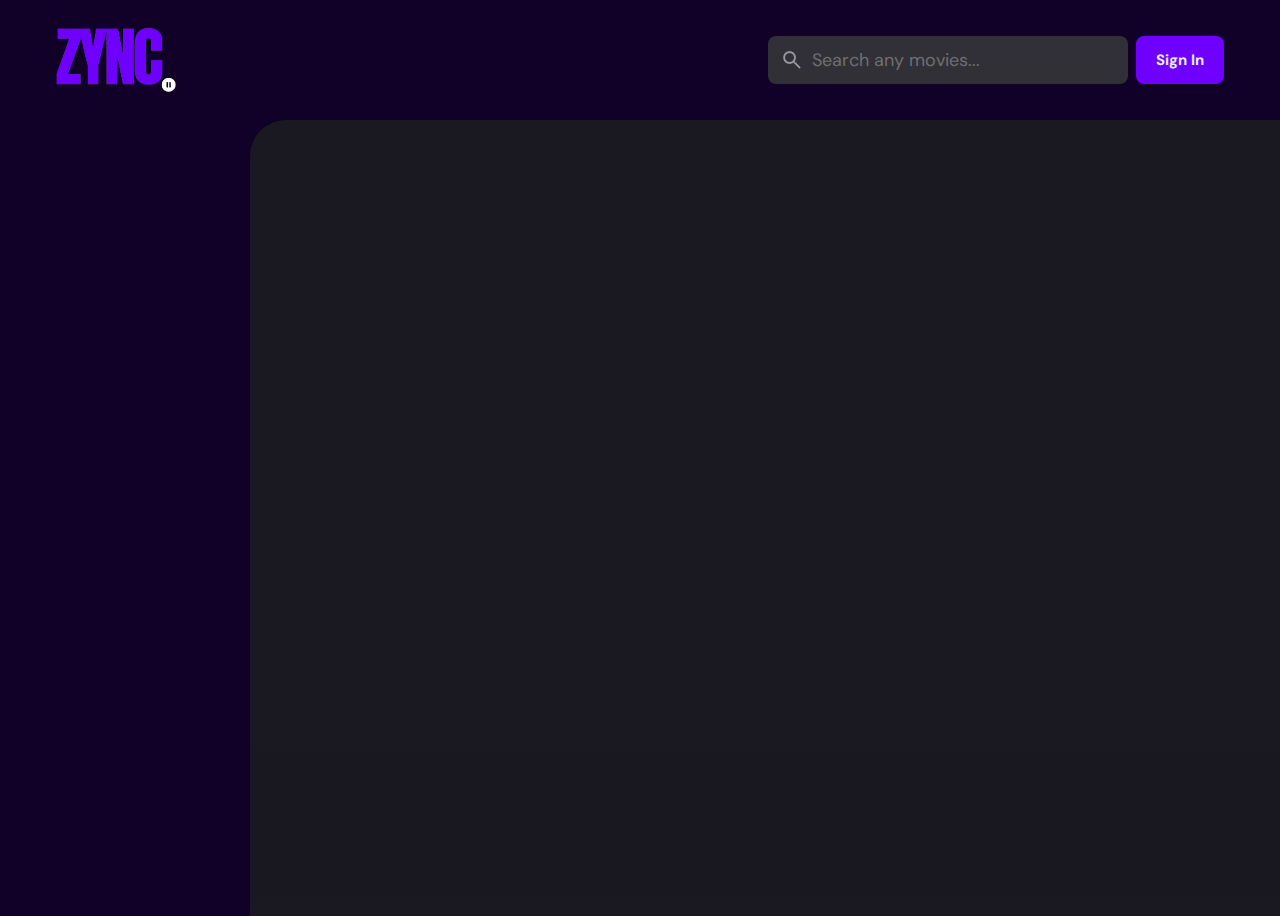
<file: index.html>
<!DOCTYPE html>
<html lang="en">
  <head>
    <meta charset="UTF-8" />
    <meta name="viewport" content="width=device-width, initial-scale=1.0" />

    <link rel="shortcut icon" href="/favicon.png" type="image/png" />

    <link rel="preconnect" href="https://fonts.googleapis.com" />
    <link rel="preconnect" href="https://fonts.gstatic.com" crossorigin />
    <link
      href="https://fonts.googleapis.com/css2?family=DM+Sans:wght@400;700&display=swap"
      rel="stylesheet"
    />

    <title>ZYNC | Home</title>

    <link rel="stylesheet" href="assets/css/style.css" />

    <script src="assets/js/global.js" defer></script>
    <script src="assets/js/index.js" type="module"></script>
  </head>
  <body>
    <!-- Header -->
    <header class="header">
      <a href="./index.html" class="logo">
        <img
          src="./assets/images/logo.png"
          alt="ZYNC Home"
          width="140"
          height="32"
        />
      </a>

      <div class="search-box" search-box>
        <div class="search-wrapper" search-wrapper>
          <input
            type="text"
            name="search"
            aria-label="search movies"
            placeholder="Search any movies..."
            class="search-field"
            autocomplete="off"
            search-field
          />
          <img
            src="./assets/images/search.png"
            alt="search"
            class="leading-icon"
            width="24"
            height="24"
          />
        </div>

        <button class="search-btn" search-toggler menu-close>
          <img
            src="./assets//images/close.png"
            width="24"
            height="24"
            alt="open search box"
          />
        </button>
      </div>

      <a href="../SignIn&SignUp/index.html" class="btn-login"
        ><span>Sign In</span></a
      >

      <button class="search-btn" search-toggler menu-close>
        <img
          src="./assets/images/search.png"
          width="24"
          height="24"
          alt="open search box"
        />
      </button>

      <button class="menu-btn" menu-btn menu-toggler>
        <img
          src="./assets/images/menu.png"
          alt="open menu"
          class="menu"
          width="24"
          height="24"
        />
        <img
          src="./assets/images/menu-close.png"
          alt="close menu"
          class="close"
          width="24"
          height="24"
        />
      </button>
    </header>

    <main>
      <!-- Sidebar -->
      <nav class="sidebar" sidebar></nav>
      <div class="overlay" overlay menu-toggler></div>

      <article class="container" page-content></article>
    </main>
  </body>
</html>
</file>
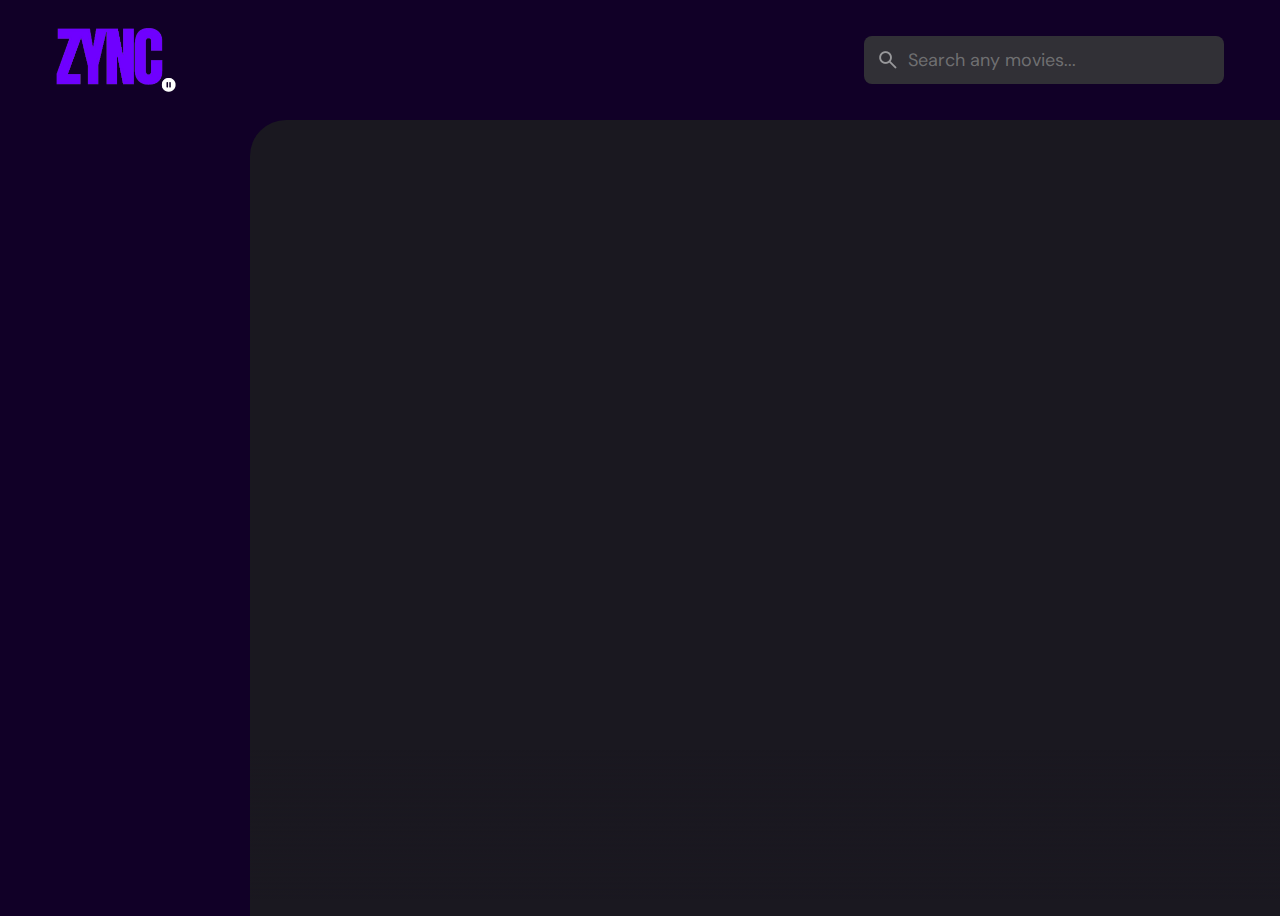
<file: detail.html>
<!DOCTYPE html>
<html lang="en">
  <head>
    <meta charset="UTF-8" />
    <meta name="viewport" content="width=device-width, initial-scale=1.0" />
    
    <link rel="shortcut icon" href="/favicon.png" type="image/png" />
    
    <link rel="preconnect" href="https://fonts.googleapis.com" />
    <link rel="preconnect" href="https://fonts.gstatic.com" crossorigin />
    <link
      href="https://fonts.googleapis.com/css2?family=DM+Sans:wght@400;700&display=swap"
      rel="stylesheet"
    />
    
    <link rel="stylesheet" href="assets/css/style.css" />
    
    <script src="assets/js/global.js" defer></script>
    <script src="assets/js/detail.js" type="module"></script>
  </head>
  <body>
    <!-- Header -->
    <header class="header">
      <a href="./index.html" class="logo">
        <img
          src="./assets/images/logo.png"
          alt="ZYNC Home"
          width="140"
          height="32"
        />
      </a>

      <div class="search-box" search-box>
        <div class="search-wrapper" search-wrapper>
          <input
            type="text"
            name="search"
            aria-label="search movies"
            placeholder="Search any movies..."
            class="search-field"
            autocomplete="off"
            search-field
          />
          <img
            src="./assets/images/search.png"
            alt="search"
            class="leading-icon"
            width="24"
            height="24"
          />
        </div>

        <button class="search-btn" search-toggler menu-close>
          <img
            src="./assets//images/close.png"
            width="24"
            height="24"
            alt="open search box"
          />
        </button>
      </div>

      <button class="search-btn" search-toggler menu-close>
        <img
          src="./assets/images/search.png"
          width="24"
          height="24"
          alt="open search box"
        />
      </button>

      <button class="menu-btn" menu-btn menu-toggler>
        <img
          src="./assets/images/menu.png"
          alt="open menu"
          class="menu"
          width="24"
          height="24"
        />
        <img
          src="./assets/images/menu-close.png"
          alt="close menu"
          class="close"
          width="24"
          height="24"
        />
      </button>
    </header>
    <main>
      <!-- Sidebar -->
      <nav class="sidebar" sidebar></nav>
      <div class="overlay" overlay menu-toggler></div>

      <article class="container" page-content></article>
    </main>
  </body>
</html>
</file>
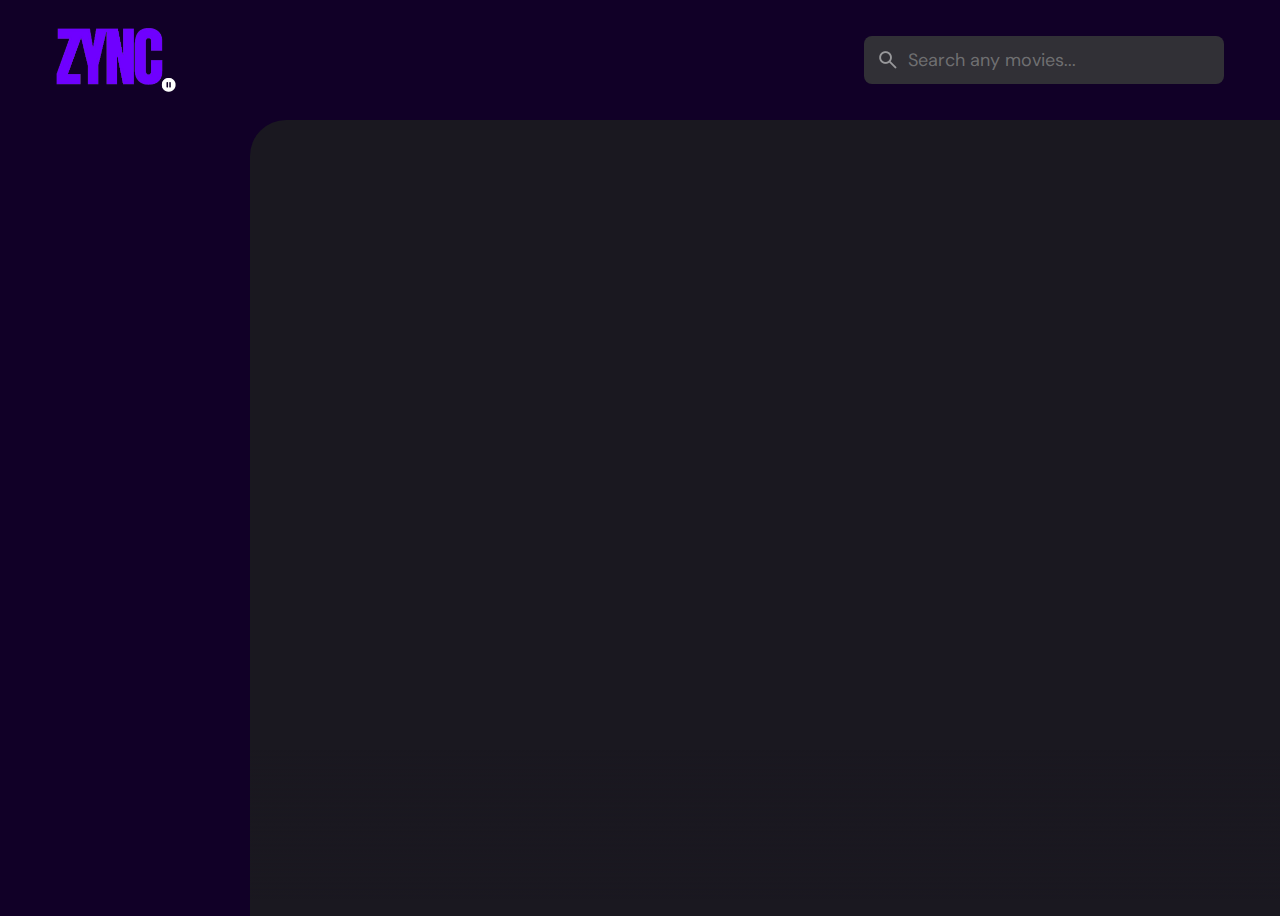
<file: movie-list.html>
<!DOCTYPE html>
<html lang="en">
  <head>
    <meta charset="UTF-8" />
    <meta name="viewport" content="width=device-width, initial-scale=1.0" />
    
    <link rel="shortcut icon" href="/favicon.png" type="image/png" />
    
    <link rel="preconnect" href="https://fonts.googleapis.com" />
    <link rel="preconnect" href="https://fonts.gstatic.com" crossorigin />
    <link
      href="https://fonts.googleapis.com/css2?family=DM+Sans:wght@400;700&display=swap"
      rel="stylesheet"
    />
    
    <title>ZYNC | List</title>
    
    <link rel="stylesheet" href="assets/css/style.css" />
    
    <script src="assets/js/global.js" defer></script>
    <script src="assets/js/movie-list.js" type="module"></script>
  </head>
  <body>
    <!-- Header -->
    <header class="header">
      <a href="./index.html" class="logo">
        <img
          src="./assets/images/logo.png"
          alt="ZYNC Home"
          width="140"
          height="32"
        />
      </a>

      <div class="search-box" search-box>
        <div class="search-wrapper" search-wrapper>
          <input
            type="text"
            name="search"
            aria-label="search movies"
            placeholder="Search any movies..."
            class="search-field"
            autocomplete="off"
            search-field
          />
          <img
            src="./assets/images/search.png"
            alt="search"
            class="leading-icon"
            width="24"
            height="24"
          />
        </div>

        <button class="search-btn" search-toggler menu-close>
          <img
            src="./assets//images/close.png"
            width="24"
            height="24"
            alt="open search box"
          />
        </button>
      </div>

      <button class="search-btn" search-toggler menu-close>
        <img
          src="./assets/images/search.png"
          width="24"
          height="24"
          alt="open search box"
        />
      </button>

      <button class="menu-btn" menu-btn menu-toggler>
        <img
          src="./assets/images/menu.png"
          alt="open menu"
          class="menu"
          width="24"
          height="24"
        />
        <img
          src="./assets/images/menu-close.png"
          alt="close menu"
          class="close"
          width="24"
          height="24"
        />
      </button>
    </header>

    <main>
      <!-- Sidebar -->
      <nav class="sidebar" sidebar></nav>
      <div class="overlay" overlay menu-toggler></div>

      <article class="container" page-content></article>
    </main>
  </body>
</html>
</file>
<file: assets/css/style.css>
:root {
  /* Colors */
  --background: #110027;
  --banner-background: #313036;
  --white-alpha-20: #ffffff33;
  --on-background: #e5eeff;
  --on-surface: #eae5ff;
  --on-surface-variant: #6f6f71;
  --primary: #6f00ff;
  --primary-variant: #6500E7;
  --rating-color: #fab700;
  --surface: #1a1820;
  --text-color: #959499;
  --white: #ffffff;

  /* Gradient Colors */
  --banner-overlay: 90deg, #0f1115 0%, #0f111580 100%;
  --bottom-overlay: 180deg, #1a182000, #1a1820;

  /* font-family */
  --ff-dm-sans: "DM Sans", sans-serif;

  /* font Size */
  --fs-heading: 4rem;
  --fs-title-lg: 2.6rem;
  --fs-title: 2rem;
  --fs-body: 1.8rem;
  --fs-button: 1.5rem;
  --fs-label: 1.4rem;

  /* font-weight */
  --weight-bold: 700;

  /* Shadows */
  --shadow-1: 0 1px 4px rgba(0, 0, 0, 0.75);
  --shadow-2: 0 2px 4px #db00254d;

  /* Border Radius */
  --radius-4: 4px;
  --radius-8: 8px;
  --radius-16: 16px;
  --radius-24: 24px;
  --radius-36: 36px;

  /* Transition */
  --transition-short: 250ms ease;
  --transition-long: 500ms ease;
}

/* Reset */
*,
*::before,
*::after {
  margin: 0;
  padding: 0;
  box-sizing: border-box;
}

li {
  list-style: none;
}

a,
img,
span,
iframe,
button {
  display: block;
}

a {
  color: inherit;
  text-decoration: none;
}

img {
  height: auto;
}

input,
button {
  background: none;
  border: none;
  font: inherit;
  color: inherit;
}

input {
  width: 100%;
}

button {
  text-align: left;
  cursor: pointer;
}

html {
  font-family: var(--ff-dm-sans);
  font-size: 10px;
  scroll-behavior: smooth;
}

body {
  background-color: var(--background);
  color: var(--on-background);
  font-size: var(--fs-body);
  line-height: 1.5;
}

:focus-visible {
  outline-color: var(--primary-variant);
}

::-webkit-scrollbar {
  width: 8px;
  height: 8px;
}

::-webkit-scrollbar-thumb {
  background-color: var(--banner-background);
  border-radius: var(--radius-8);
}

/* Reused Styling */
.search-wrapper::before,
.load-more::before {
  content: "";
  width: 20px;
  height: 20px;
  border: 3px solid var(--white);
  border-radius: var(--radius-24);
  border-inline-end-color: transparent;
  animation: loading 500ms linear infinite;
  display: none;
}

.search-wrapper::before {
  position: absolute;
  top: 14px;
  right: 12px;
}

.search-wrapper.searching::before {
  display: block;
}

.load-more {
  background-color: var(--primary-variant);
  margin-inline: auto;
  margin-block: 36px 60px;
}

.load-more:is(:hover, :focus-visible) {
  --primary-variant: #45009F;
}

.load-more.loading::before {
  display: block;
}

@keyframes loading {
  0% {
    transform: rotate(0);
  }
  100% {
    transform: rotate(1turn);
  }
}

.heading,
.title-large,
.title {
  font-weight: var(--weight-bold);
  letter-spacing: 0.5px;
}

.title {
  font-size: var(--fs-title);
}

.heading {
  color: var(--white);
  font-size: var(--fs-heading);
  line-height: 1.2;
}

.title-large {
  font-size: var(--fs-title-lg);
}

.img-cover {
  width: 100%;
  height: 100%;
  object-fit: cover;
}

.meta-list {
  display: flex;
  flex-wrap: wrap;
  justify-content: flex-start;
  align-items: center;
  gap: 12px;
}

.meta-item {
  display: flex;
  align-items: center;
  gap: 4px;
}

.btn {
  color: var(--white);
  font-size: var(--fs-button);
  font-weight: var(--weight-bold);
  max-width: max-content;
  display: flex;
  align-items: center;
  gap: 12px;
  padding-block: 12px;
  padding-inline: 20px 24px;
  border-radius: var(--radius-8);
  transition: var(--transition-short);
}

.card-badge {
  background-color: var(--banner-background);
  color: var(--white);
  font-size: var(--fs-label);
  font-weight: var(--weight-bold);
  padding-inline: 6px;
  border-radius: var(--radius-4);
}

.poster-box {
  background-image: url(../images/poster-bg-icon.png);
  aspect-ratio: 2/3;
}

.poster-box,
.video-card {
  background-repeat: no-repeat;
  background-size: 50px;
  background-position: center;
  background-color: var(--banner-background);
  border-radius: var(--radius-16);
  overflow: hidden;
}

.title-wrapper {
  margin-block-end: 24px;
}

.slider-list {
  margin-inline: -20px;
  overflow-x: overlay;
  padding-block-end: 16px;
  margin-block-end: -16px;
}

.slider-list::-webkit-scrollbar-thumb {
  background-color: transparent;
}

.slider-list:is(:hover, :focus-within)::-webkit-scrollbar-thumb {
  background-color: var(--banner-background);
}

.slider-list::-webkit-scrollbar-button {
  width: 20px;
}

.slider-list .slider-inner {
  position: relative;
  display: flex;
  gap: 16px;
}

.slider-list .slider-inner::before,
.slider-list .slider-inner::after {
  content: "";
  min-width: 4px;
}

.separator {
  width: 4px;
  height: 4px;
  background-color: var(--white-alpha-20);
  border-radius: var(--radius-8);
}

.video-card {
  background-image: url("../images/video-bg-icon.png");
  aspect-ratio: 16/9;
  flex-shrink: 0;
  max-width: 500px;
  width: calc(100% - 40px);
}

.container::after,
.search-modal::after {
  content: "";
  position: fixed;
  bottom: 0;
  left: 0;
  width: 100%;
  height: 150px;
  background-image: linear-gradient(var(--bottom-overlay));
  z-index: 1;
  pointer-events: none;
}

/* Header  */
.header {
  position: relative;
  padding-block: 24px;
  padding-inline: 16px;
  display: flex;
  justify-content: space-between;
  align-items: center;
  gap: 8px;
}

.header .logo {
  margin-inline-end: auto;
}

.search-btn,
.menu-btn {
  padding: 12px;
}

.search-btn {
  background-color: var(--banner-background);
  border-radius: var(--radius-8);
}

.search-btn img {
  opacity: 0.5;
  transition: var(--transition-short);
}

.search-btn:is(:hover, :focus-visible) img {
  opacity: 1;
}

.menu-btn.active .menu,
.menu-btn .close {
  display: none;
}

.menu-btn .menu,
.menu-btn.active .close {
  display: block;
}

.search-box {
  position: absolute;
  top: 0;
  left: 0;
  width: 100%;
  height: 100%;
  background-color: var(--background);
  padding: 24px 16px;
  align-items: center;
  gap: 8px;
  z-index: 1;
  display: none;
}

.search-box.active {
  display: flex;
}

.search-wrapper {
  position: relative;
  flex-grow: 1;
}

.search-field {
  background-color: var(--banner-background);
  height: 48px;
  line-height: 48px;
  padding-inline: 44px 16px;
  outline: none;
  border-radius: var(--radius-8);
  transition: var(--transition-short);
}

.search-field::placeholder {
  color: var(--on-surface-variant);
}

.search-field:hover {
  box-shadow: 0 0 0 2px var(--on-surface-variant);
}

.search-field:focus {
  box-shadow: 0 0 0 2px var(--on-surface);
  padding-inline-start: 16px;
}

.search-wrapper .leading-icon {
  position: absolute;
  top: 50%;
  transform: translateY(-50%);
  left: 12px;
  opacity: 0.5;
  transition: var(--transition-short);
}

.search-wrapper:focus-within .leading-icon {
  opacity: 0;
}

/* Sidebar   */
.sidebar {
  position: absolute;
  background-color: var(--background);
  top: 96px;
  bottom: 0;
  left: -340px;
  max-width: 340px;
  width: 100%;
  border-block-start: 1px solid var(--banner-background);
  overflow-y: overlay;
  z-index: 4;
  visibility: hidden;
  transition: var(--transition-long);
}

.sidebar.active {
  transform: translateX(340px);
  visibility: visible;
}

.sidebar-inner {
  display: grid;
  gap: 20px;
  padding-block: 36px;
}

.sidebar::-webkit-scrollbar-thumb {
  background-color: transparent;
}

.sidebar:is(:hover, :focus-within)::-webkit-scrollbar-thumb {
  background-color: var(--banner-background);
}

.sidebar::-webkit-scrollbar-button {
  height: 16px;
}

.sidebar-list,
.sidebar-footer {
  padding-inline: 36px;
}

.sidebar-link {
  color: var(--on-surface-variant);
  transition: var(--transition-short);
}

.sidebar-link:is(:hover, :focus-visible) {
  color: var(--on-background);
}

.sidebar-list {
  display: grid;
  gap: 8px;
}

.sidebar-list .title {
  margin-block-end: 8px;
}

.sidebar-footer {
  border-block-start: 1px solid var(--banner-background);
  padding-block-start: 28px;
  margin-block-start: 16px;
}

.copyright {
  color: var(--on-surface-variant);
  margin-block-end: 20px;
  font-size: var(--fs-label);
}

.sidebar-footer a {
  display: flex;
  gap: 4px;
  align-items: center;
  color: var(--on-surface-variant);
}

.overlay {
  position: fixed;
  top: 96px;
  left: 0;
  bottom: 0;
  width: 100%;
  background: var(--background);
  opacity: 0;
  pointer-events: none;
  transition: var(--transition-short);
  z-index: 3;
}

.overlay.active {
  opacity: 0.5;
  pointer-events: all;
}

/* Login Button */

.btn-login {
  font-size: var(--fs-button);
  font-weight: var(--weight-bold);
  display: flex;
  justify-content: center;
  align-items: center;
  height: 48px;
  padding: 10px 20px;
  background-color: var(--primary);
  border-radius: var(--radius-8);
  transition: var(--transition-short);
}

/* Home Page   */
.container {
  position: relative;
  background-color: var(--surface);
  color: var(--on-surface);
  padding: 24px 20px 48px;
  height: calc(100vh - 96px);
  overflow-y: overlay;
  z-index: 1;
}

/* Banner */
.banner {
  position: relative;
  height: 700px;
  border-radius: var(--radius-24);
  overflow: hidden;
}

.banner-slider .slider-item {
  position: absolute;
  top: 0;
  left: 120%;
  width: 100%;
  height: 100%;
  background-color: var(--banner-background);
  opacity: 0;
  visibility: hidden;
  transition: opacity var(--transition-long);
}

.banner-slider .slider-item::before {
  content: "";
  position: absolute;
  inset: 0;
  background-image: linear-gradient(var(--banner-overlay));
}

.banner-slider .active {
  left: 0;
  opacity: 1;
  visibility: visible;
}

.banner-content {
  position: absolute;
  left: 24px;
  right: 24px;
  bottom: 206px;
  z-index: 1;
  color: var(--text-color);
}

.banner :is(.heading, .banner-text) {
  display: -webkit-box;
  -webkit-box-orient: vertical;
  overflow: hidden;
}

.banner .heading {
  -webkit-line-clamp: 3;
  margin-block-end: 16px;
}

.banner .genre {
  margin-block: 12px;
}

.banner-text {
  -webkit-line-clamp: 2;
  margin-block-end: 24px;
}

.banner .btn {
  background-color: var(--primary);
}

.banner .btn:is(:hover, :focus-visible) {
  box-shadow: var(--shadow-2);
}

.slider-control {
  position: absolute;
  bottom: 20px;
  left: 20px;
  right: 0;
  border-radius: var(--radius-16) 0 0 var(--radius-16);
  user-select: none;
  padding: 4px 0 4px 4px;
  overflow-x: auto;
}

.slider-control::-webkit-scrollbar {
  display: none;
}

.container-inner {
  display: flex;
  gap: 12px;
}

.control-inner {
  display: flex;
  gap: 10px;
}

.control-inner::after {
  content: "";
  min-width: 12px;
}

.slider-control .slider-item {
  width: 100px;
  border-radius: var(--radius-8);
  flex-shrink: 0;
  filter: brightness(0.4);
}

.slider-control .active {
  filter: brightness(1);
  box-shadow: var(--shadow-1);
}

/* Movie List */
.movie-list {
  padding-block-start: 32px;
}

.movie-card {
  position: relative;
  min-width: 200px;
}

.movie-card .card-banner {
  width: 200px;
}

.movie-card .title {
  width: 100%;
  white-space: nowrap;
  text-overflow: ellipsis;
  overflow: hidden;
  margin-block: 8px 4px;
}

.movie-card .meta-list {
  justify-content: space-between;
}

.movie-card .card-btn {
  position: absolute;
  inset: 0;
}

/* Detail Page   */
.backdrop-image {
  position: absolute;
  top: 0;
  left: 0;
  width: 100%;
  height: 600px;
  background-repeat: no-repeat;
  background-size: cover;
  background-position: center;
  z-index: -1;
}

.backdrop-image::after {
  content: "";
  position: absolute;
  inset: 0;
  background-image: linear-gradient(
    0deg,
    #1a1820,
    #1a1820e6
  );
}

.movie-detail .movie-poster {
  max-width: 300px;
  width: 100%;
}

.movie-detail .heading {
  margin-block: 24px 12px;
}

.movie-detail :is(.meta-list, .genre) {
  color: var(--text-color);
}

.movie-detail .genre {
  margin-block: 12px 16px;
}

.detail-list {
  margin-block: 24px 32px;
}

.movie-detail .list-item {
  display: flex;
  align-items: flex-start;
  gap: 8px;
  margin-block-end: 12px;
}

.movie-detail .list-name {
  color: var(--text-color);
  min-width: 112px;
}

/* MOVIE LIST PAGE */
.genre-list .title-wrapper {
  margin-block-end: 56px;
}

.grid-list {
  display: grid;
  grid-template-columns: repeat(auto-fill, minmax(200px, 1fr));
  column-gap: 16px;
  row-gap: 20px;
}

:is(.genre-list, .search-modal) :is(.movie-card, .card-banner) {
  width: 100%;
}

/* SEARCH MODAL */
.search-modal {
  position: fixed;
  top: 96px;
  left: 0;
  bottom: 0;
  width: 100%;
  background-color: var(--surface);
  padding: 50px 24px;
  overflow-y: overlay;
  z-index: 4;
  display: none;
}

.search-modal.active {
  display: block;
}

.search-modal .label {
  color: var(--primary-variant);
  font-weight: var(--weight-bold);
  margin-block-end: 8px;
}

/* MEDIA QUERIES */
@media only screen and (max-width: 600px) {
  .logo img {
    height: 32px;
  }

  .search-btn {
    height: 44px;
  }

  .btn-login {
    font-size: 1.2rem;
    padding: 9px;
    height: 44px;
  }
}

/* Responsive for larger than 575px screen */
@media (min-width: 575px) {
  /* Home Page */
  .banner-content {
    right: auto;
    max-width: 500px;
  }

  .slider-control {
    left: calc(100% - 400px);
  }

  /* Detail Page */
  .detail-content {
    max-width: 750px;
  }
}

/* Responsive for larger than 768px screen */
@media (min-width: 768px) {
  /* custom property */
  :root {
    /* gradient color */
    --banner-overlay: 90deg, #0f1115 0%, #0f111500 100%;

    /* font size */
    --fs-heading: 5.4rem;
  }

  /* Home Page */
  .container {
    padding-inline: 24px;
  }

  .slider-list {
    margin-inline: -24px;
  }

  .search-btn {
    display: none;
  }

  .search-box {
    all: unset;
    display: block;
    width: 360px;
  }

  .banner {
    height: 500px;
  }

  .banner-content {
    bottom: 50%;
    transform: translateY(50%);
    left: 50px;
  }

  /* movie detail page */
  .movie-detail {
    display: flex;
    align-items: flex-start;
    gap: 40px;
  }

  .movie-detail .detail-box {
    flex-grow: 1;
  }
  .movie-detail .movie-poster {
    flex-shrink: 0;
    position: sticky;
    top: 0;
  }

  .movie-detail .slider-list {
    margin-inline-start: 0;
    border-radius: var(--radius-16) 0 0 var(--radius-16);
  }

  .movie-detail .slider-inner::before {
    display: none;
  }
}

/* Responsive for larger than 1200px screen */
@media (min-width: 1200px) {
  /* home page */
  .header {
    padding: 28px 56px;
  }

  .logo img {
    width: 120px;
  }

  .menu-btn,
  .overlay {
    display: none;
  }

  main {
    display: grid;
    grid-template-columns: 250px 1fr;
  }

  .sidebar {
    position: static;
    visibility: visible;
    border-block-start: 0;
    height: calc(100vh - 104px);
  }

  .sidebar.active {
    transform: none;
  }

  .sidebar-list,
  .sidebar-footer {
    padding-inline: 56px;
  }

  .container {
    height: calc(100vh - 104px);
    border-top-left-radius: var(--radius-36);
  }

  .banner-content {
    left: 100px;
  }

  .search-modal {
    top: 104px;
    padding: 60px;
  }

  /* Movie Detail Page */
  .backdrop-image {
    border-top-left-radius: var(--radius-36);
  }
}
</file>
